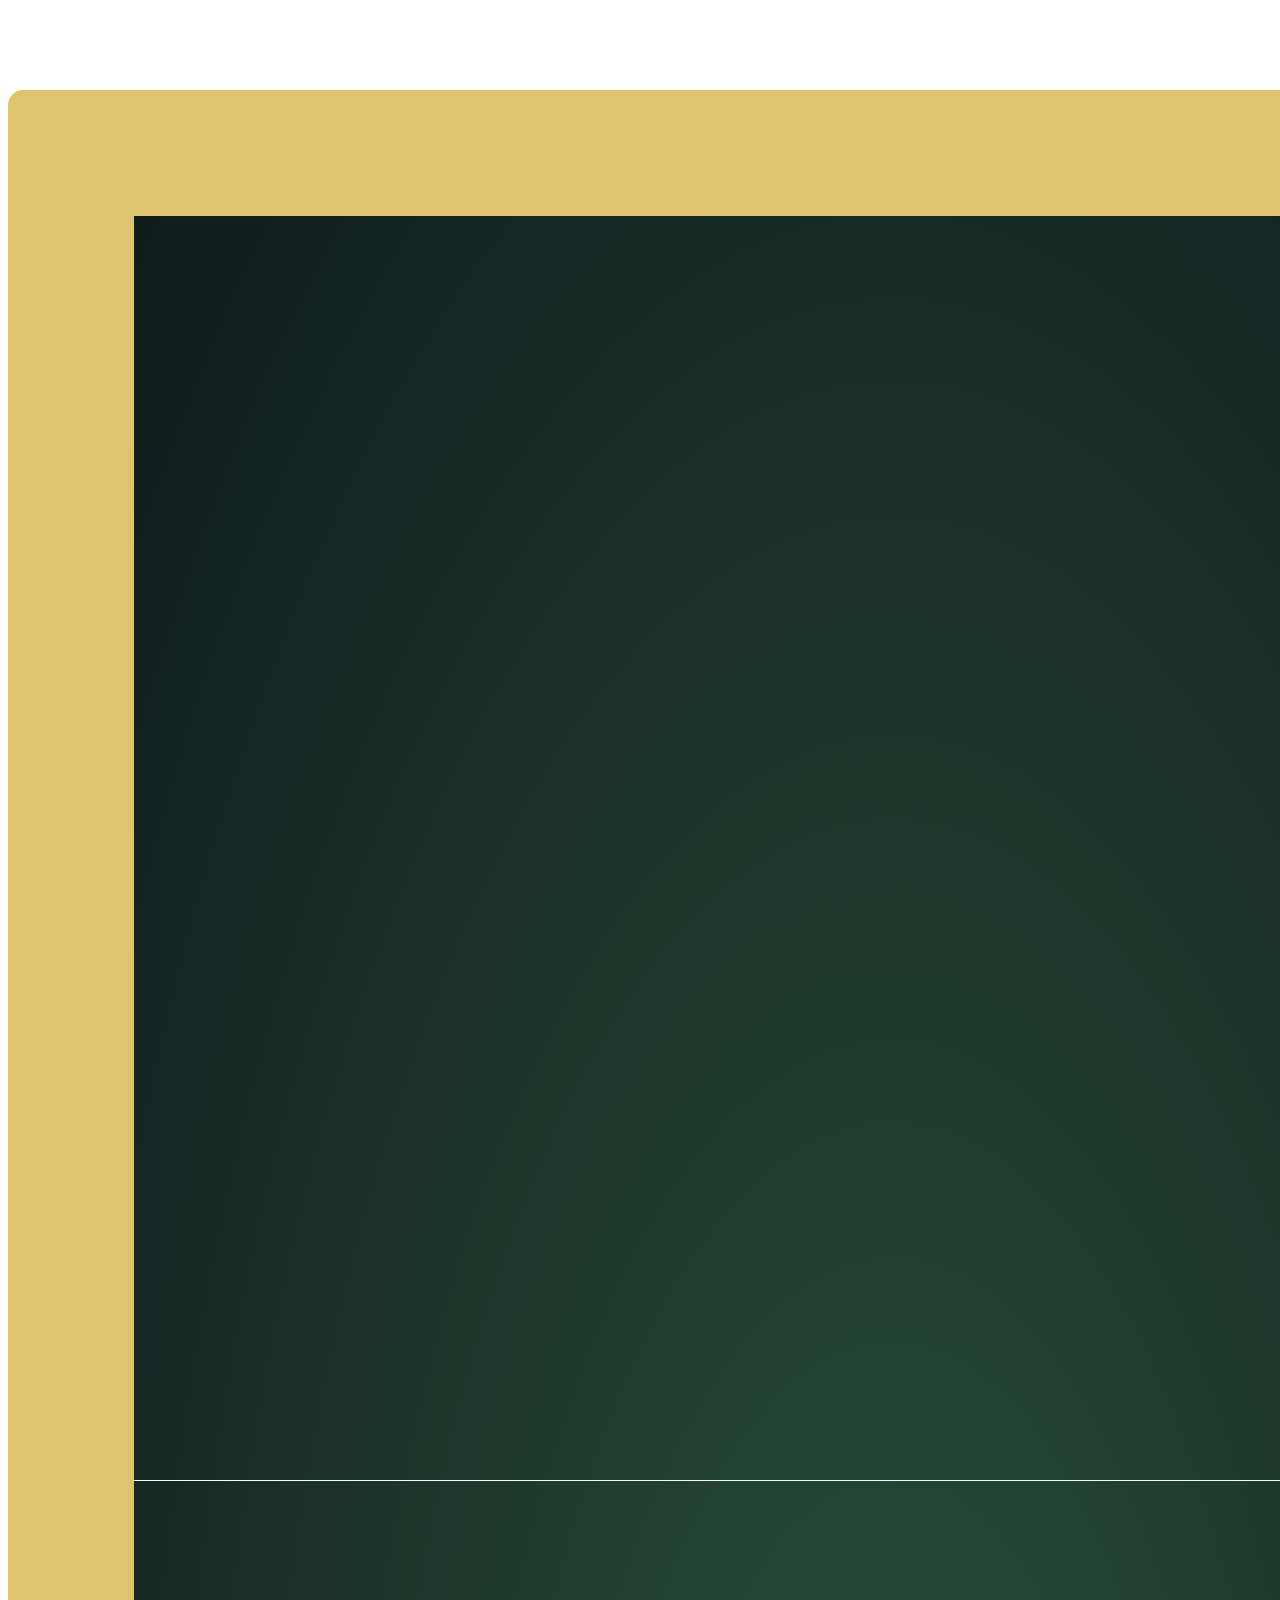
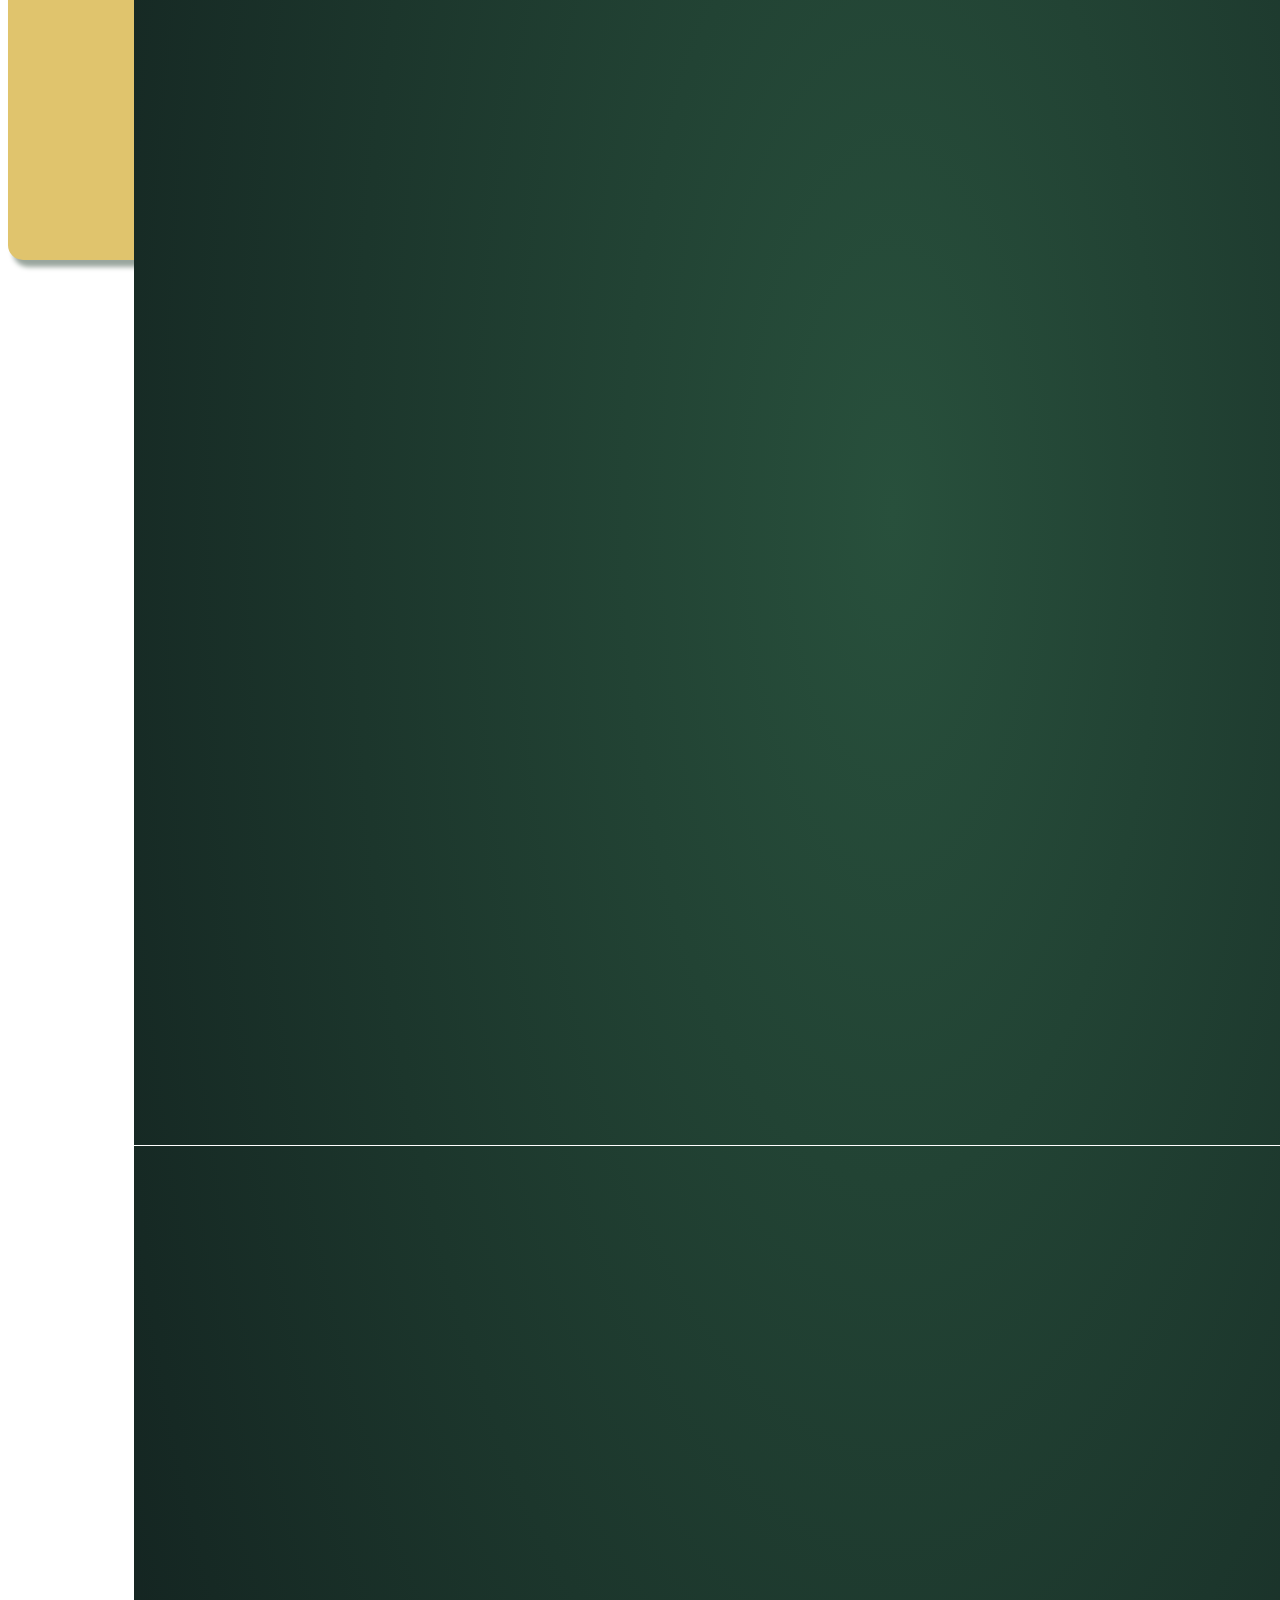
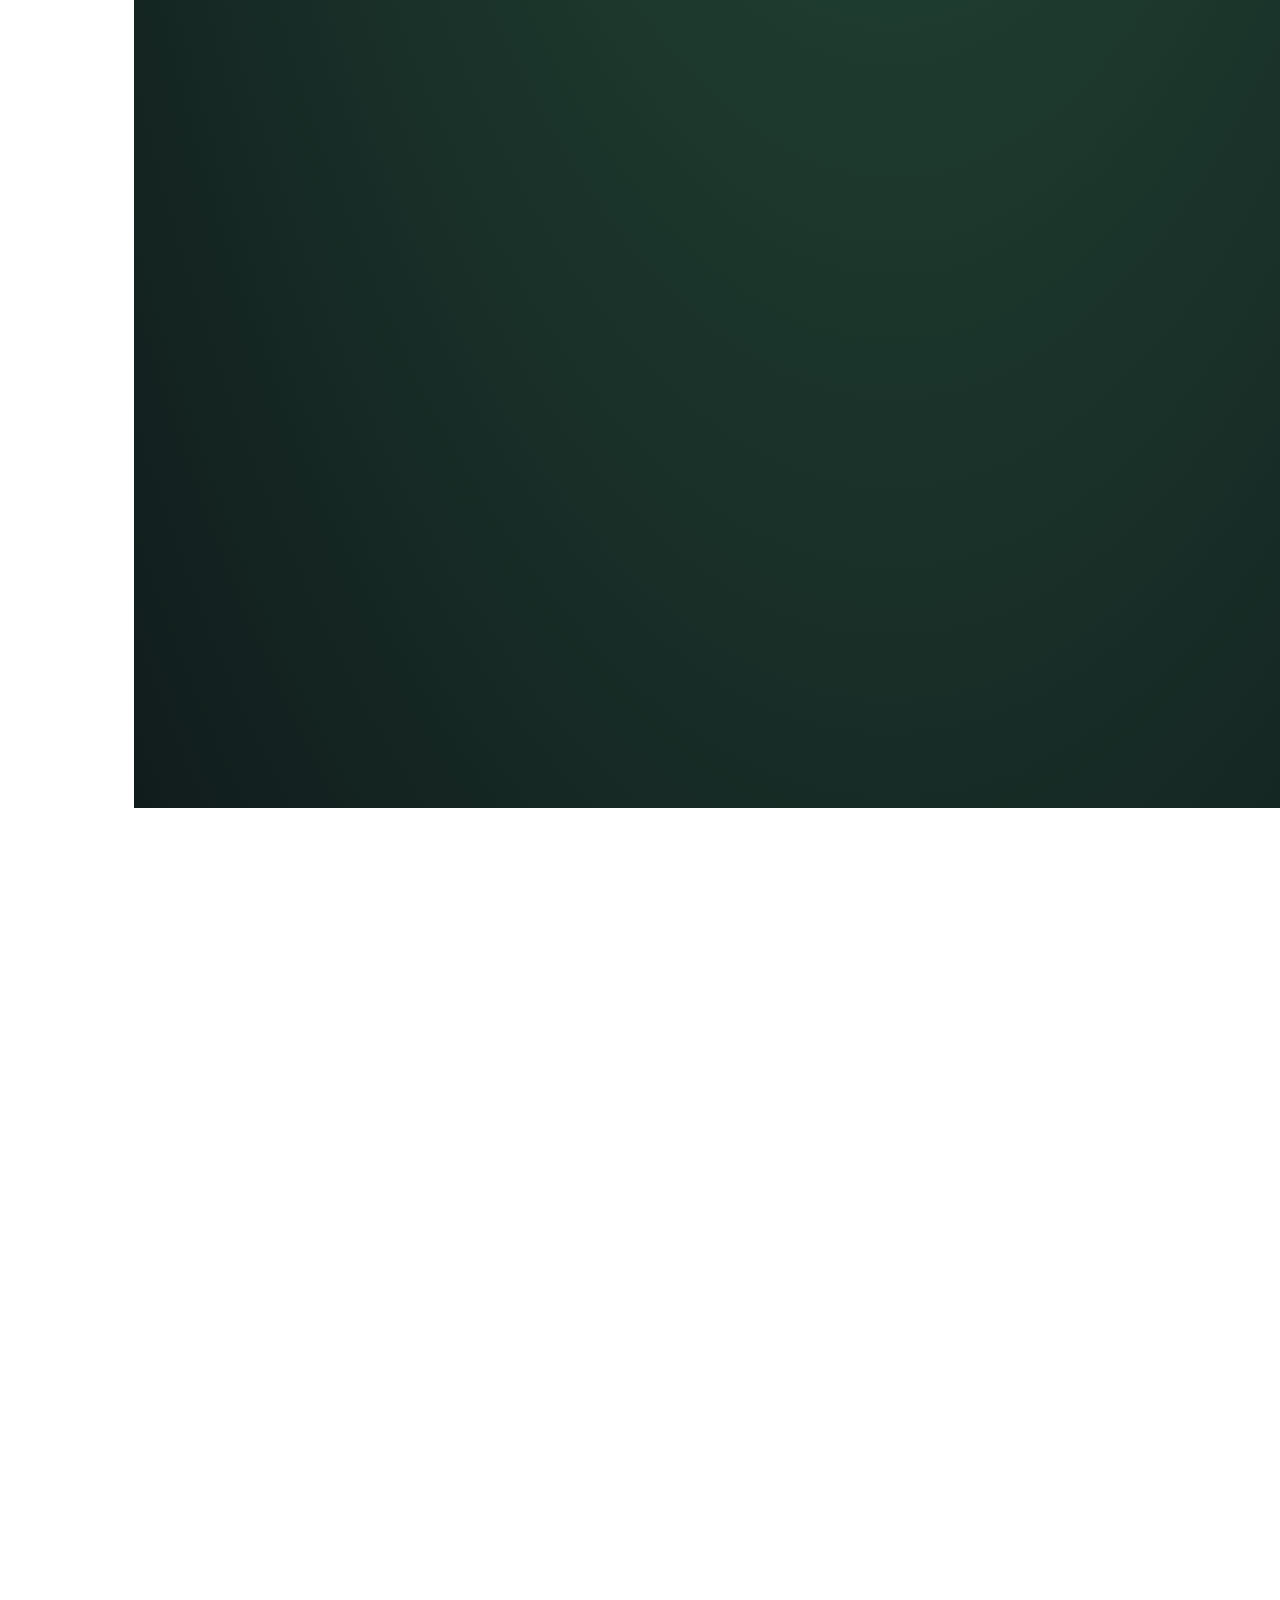
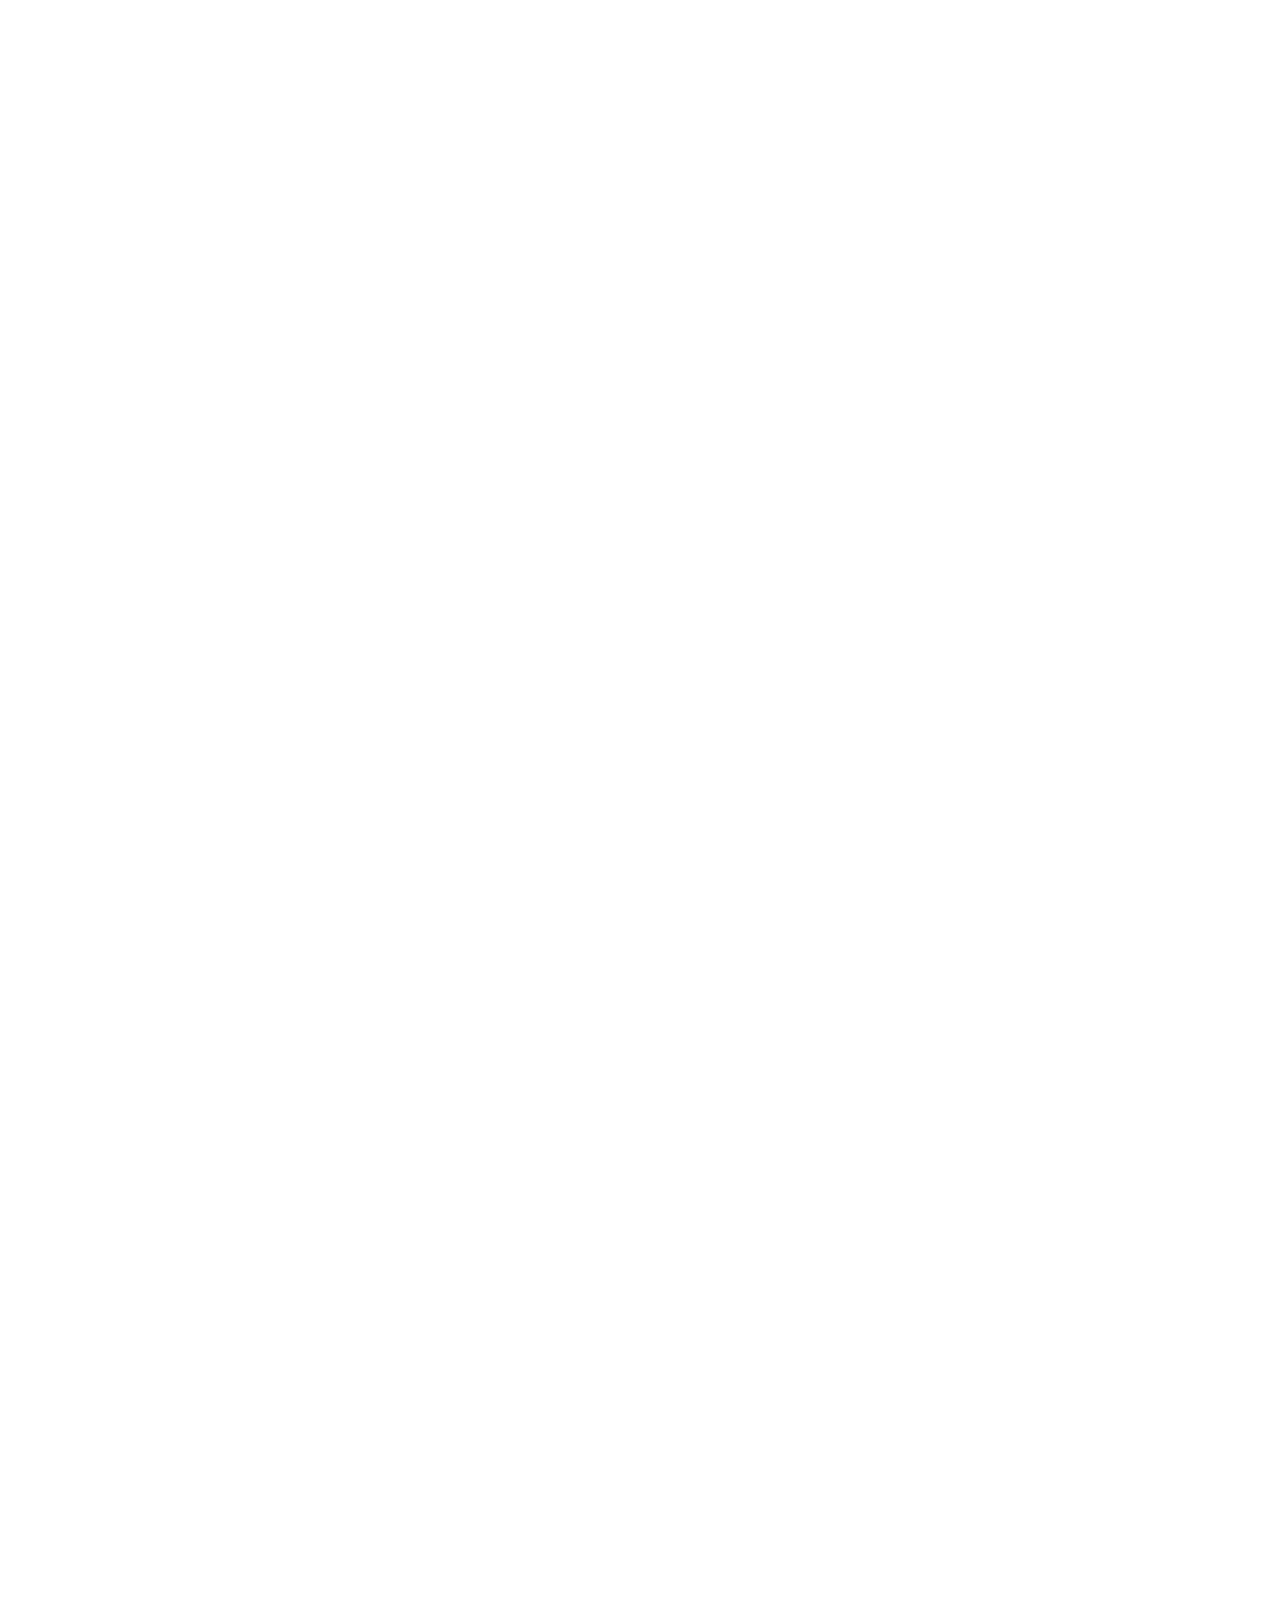
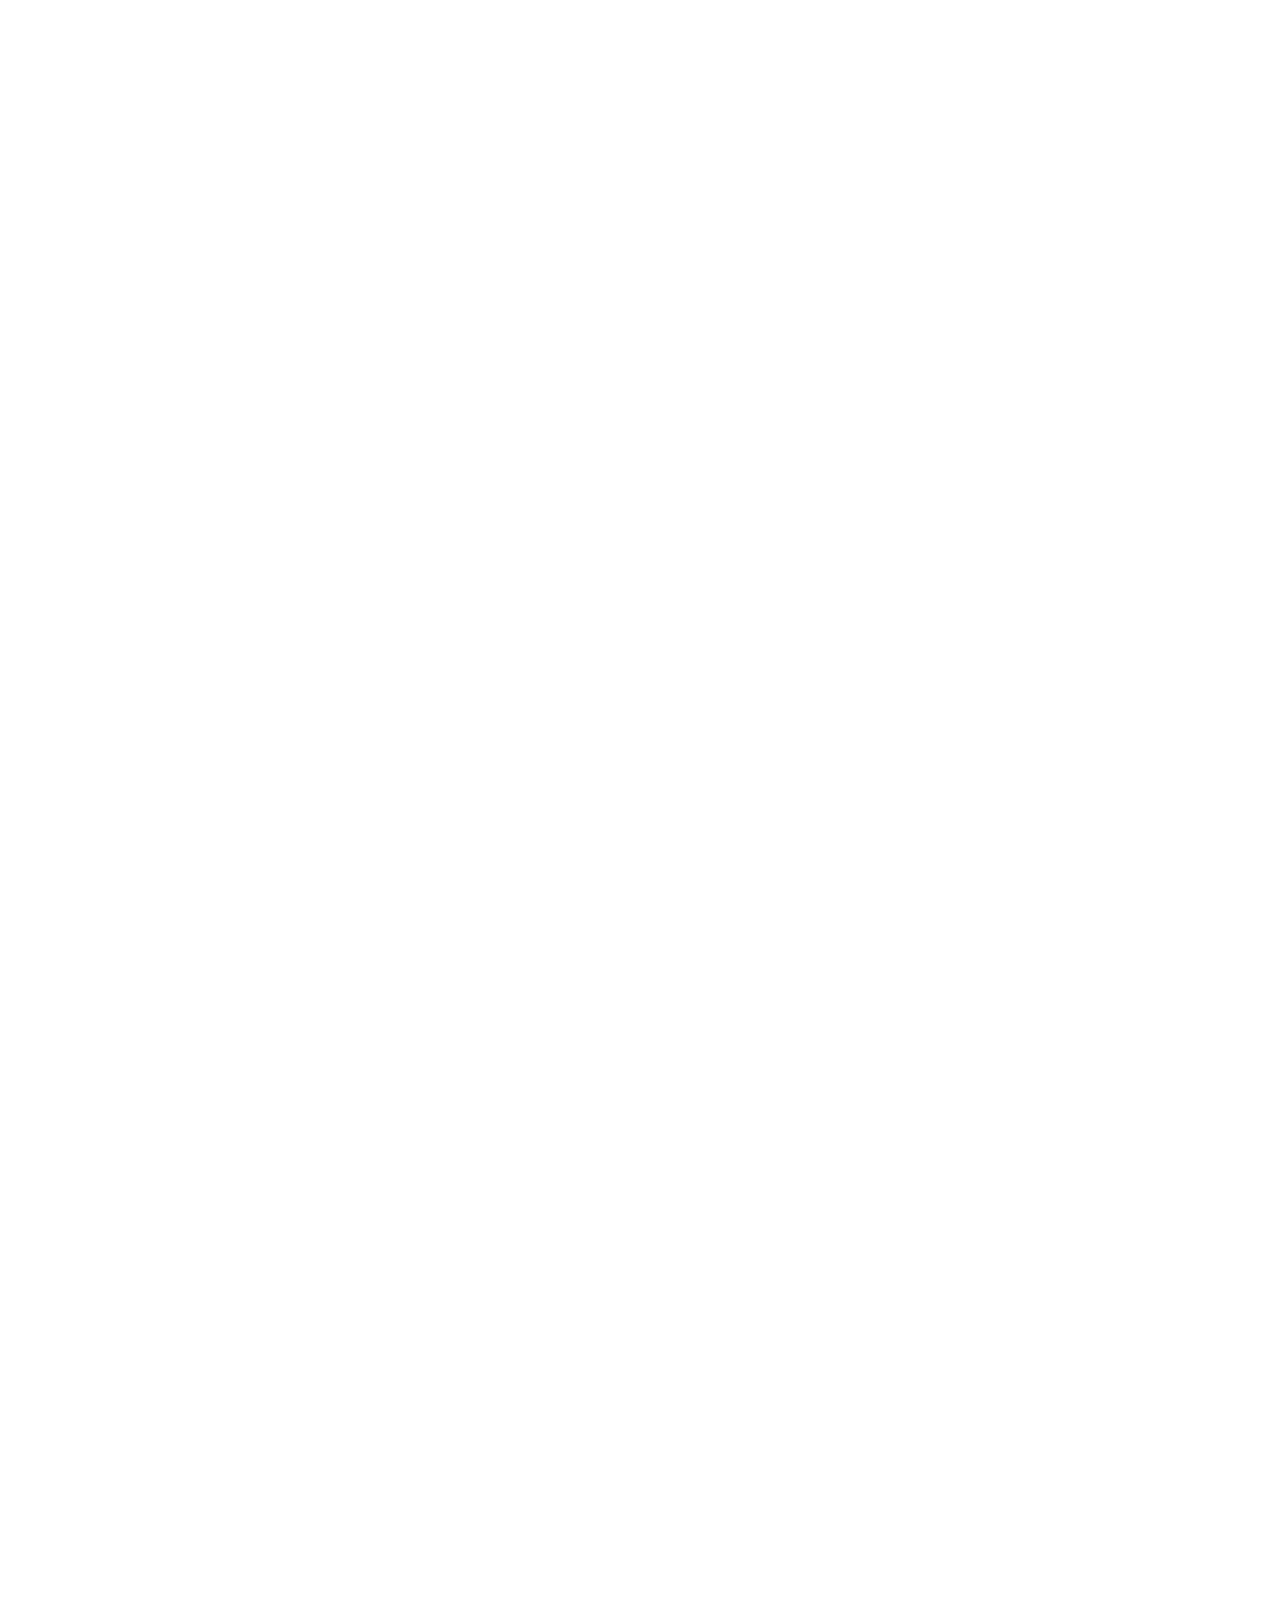
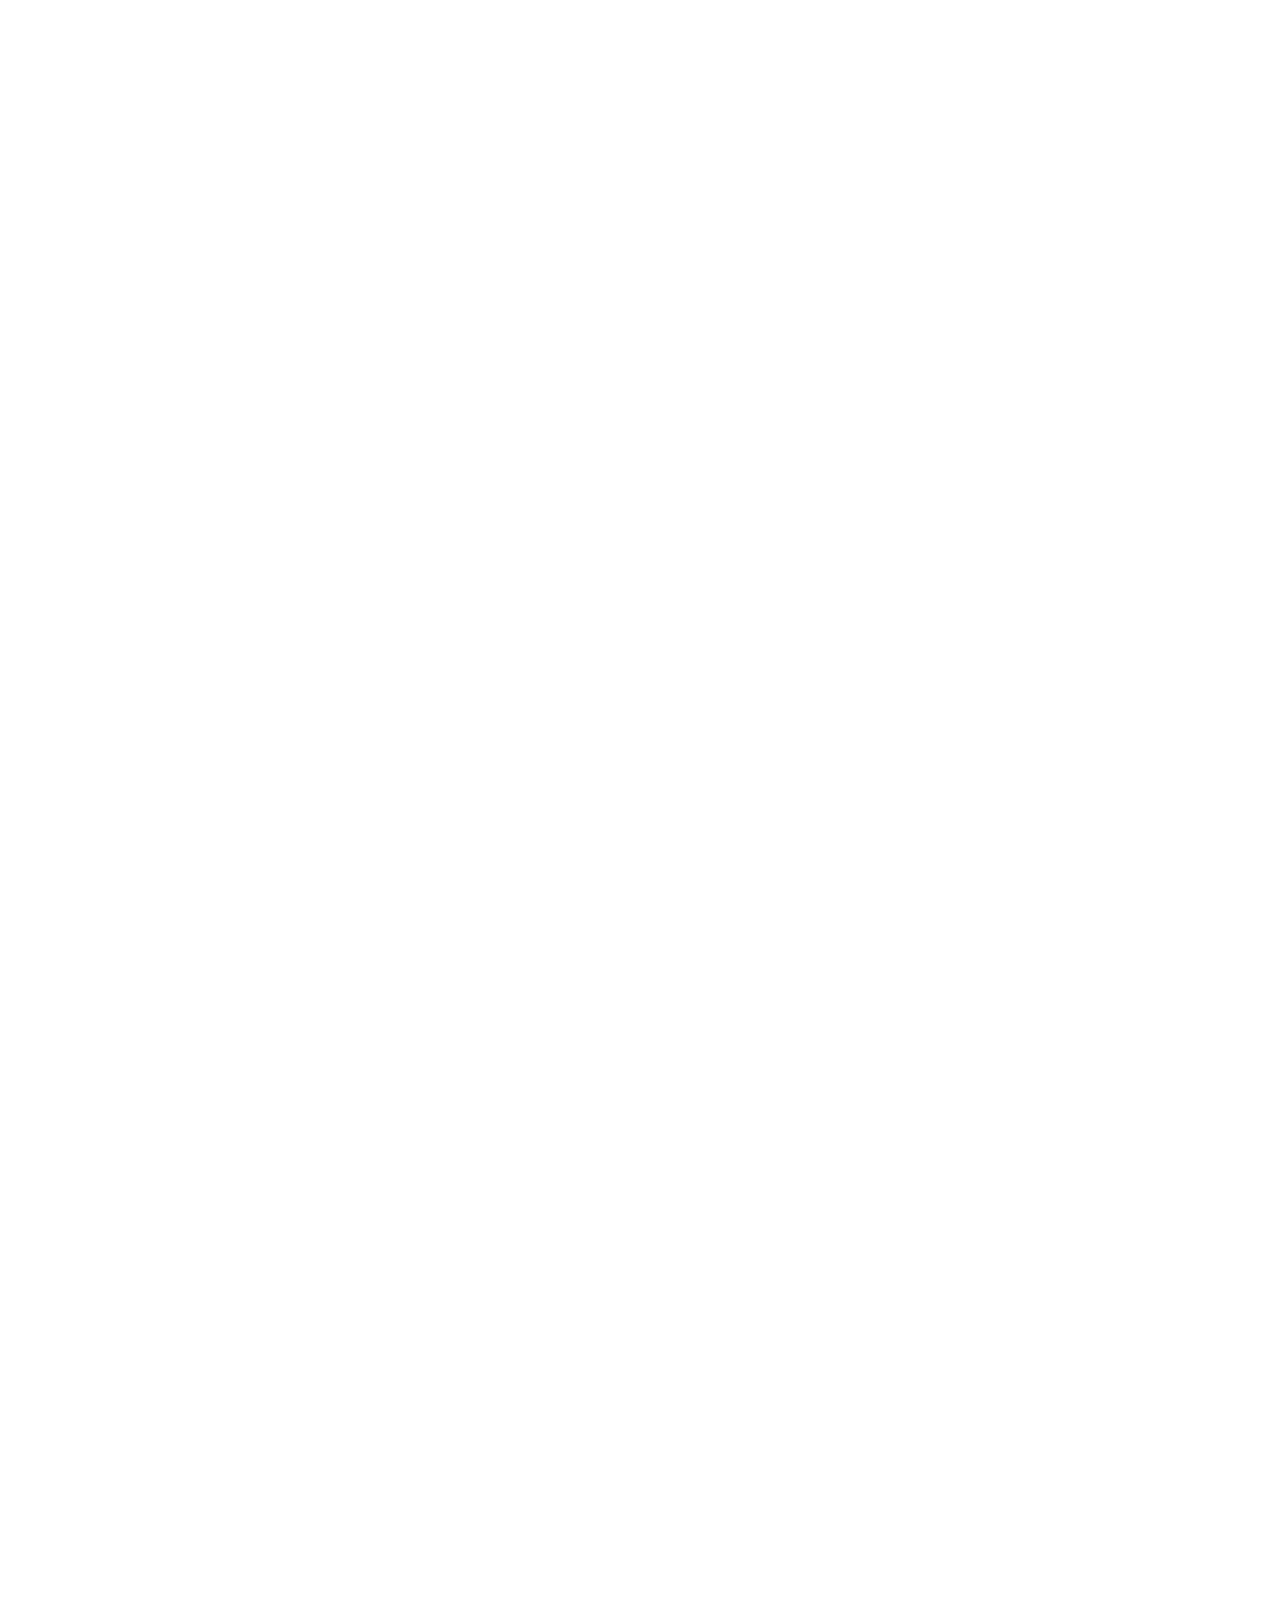
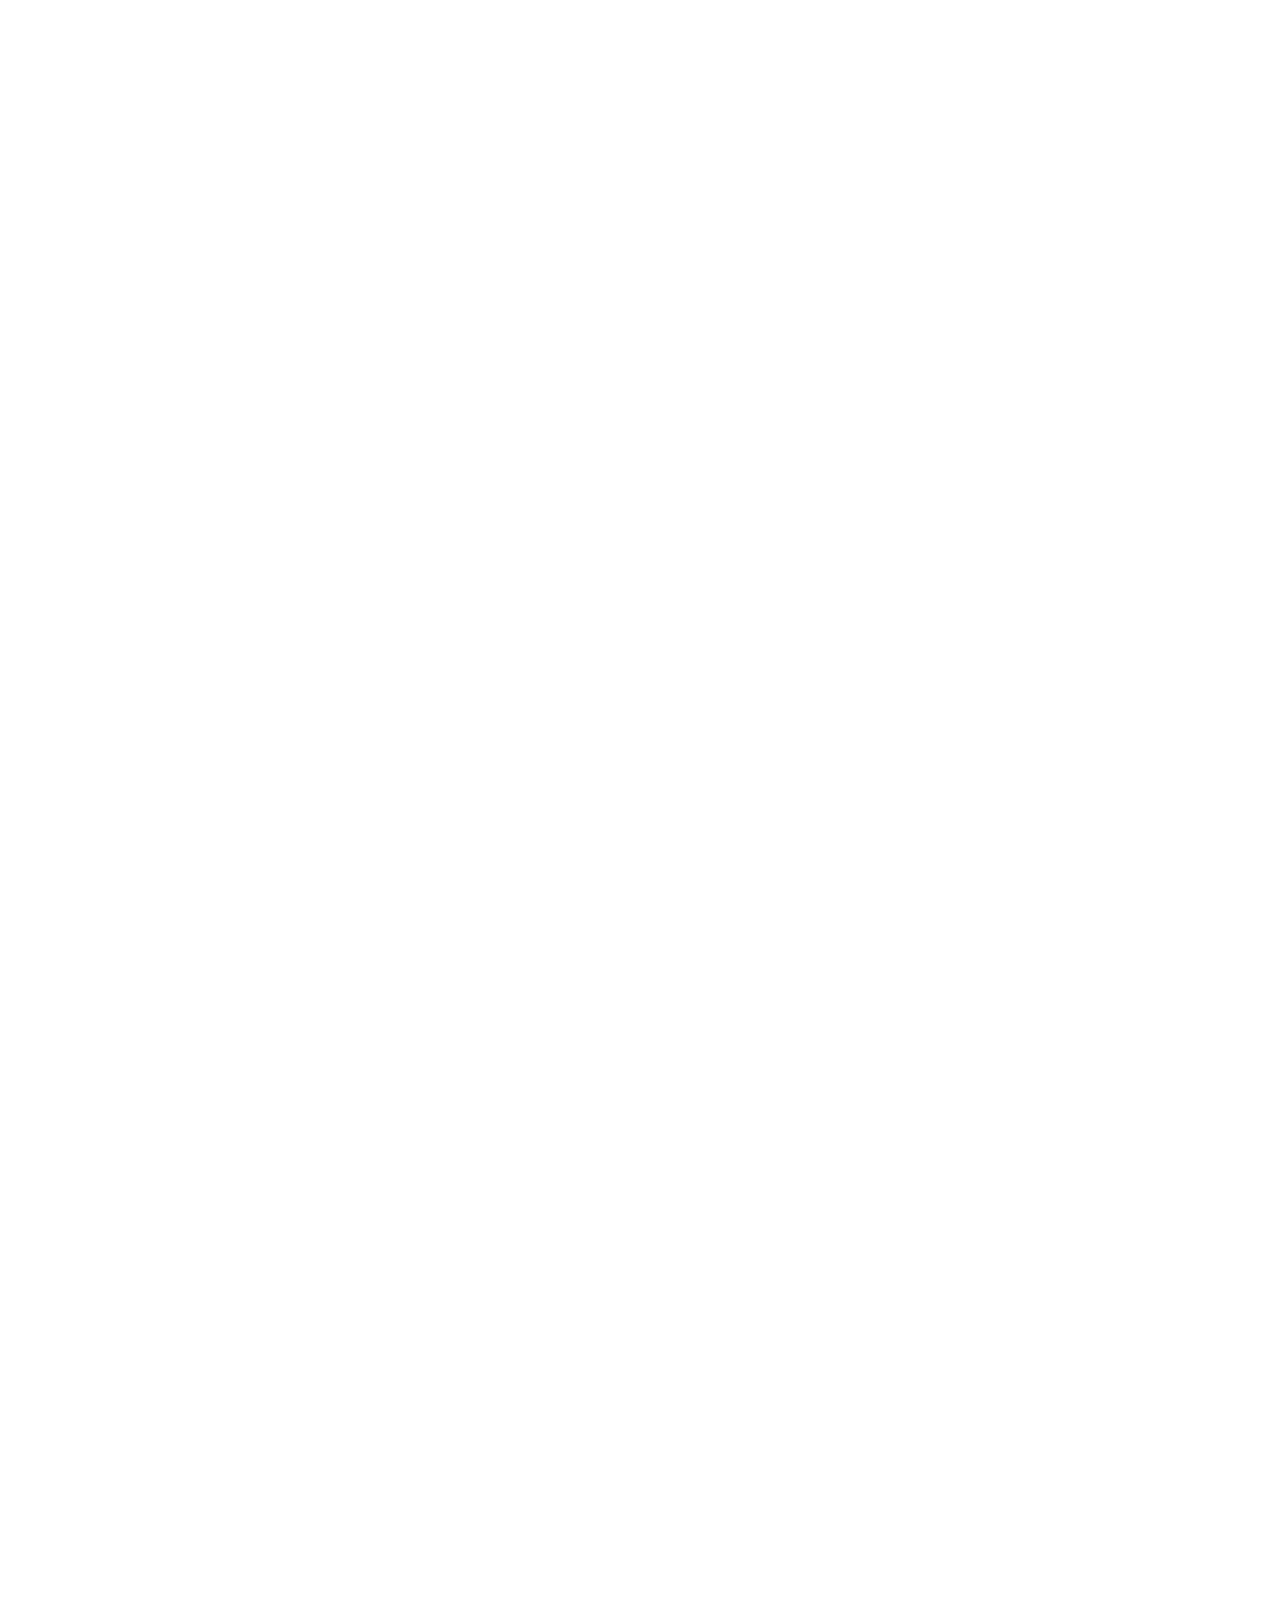
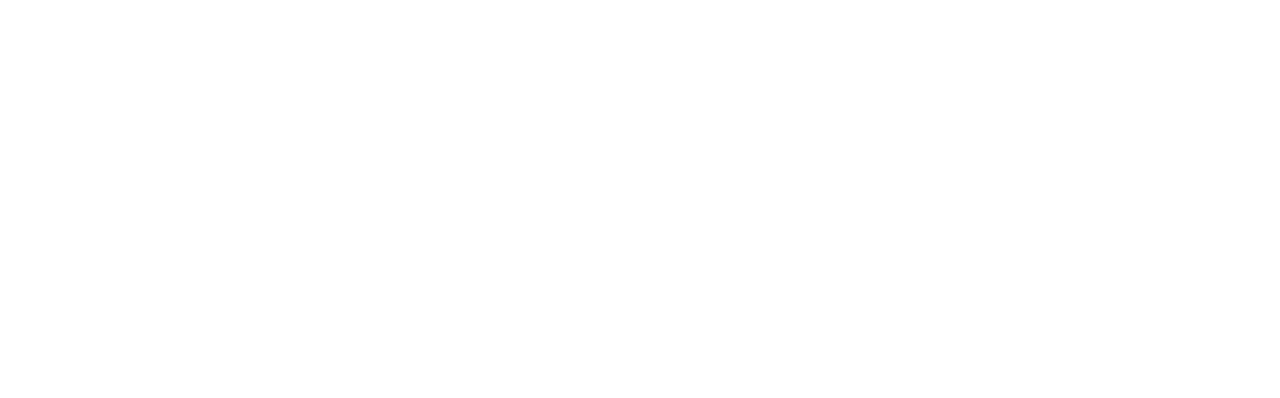
<file: index.html>
<!DOCTYPE html>
<html>
    <head>
        <meta charset="utf-8">
        <link rel="stylesheet" href="https://stackpath.bootstrapcdn.com/bootstrap/4.1.0/css/bootstrap.min.css" integrity="sha384-9gVQ4dYFwwWSjIDZnLEWnxCjeSWFphJiwGPXr1jddIhOegiu1FwO5qRGvFXOdJZ4" crossorigin="anonymous">
        <link rel="stylesheet" href="one_player.css">
        <link href="https://fonts.googleapis.com/css?family=Tajawal" rel="stylesheet">

        <title>My tic tac toe game</title>

    </head>
    <body onLoad="updateHeight">

        <div id ="game" class="offset-xs-1 offset-sm-1 offset-md-1 offset-lg-4 col-xs-10 col-sm-10 col-md-10 col-lg-4">
            <div id="board" class="align-middle align-center">
                <div id="r0" class="row"></div>
                <div id="r1" class="row"></div>
                <div id="r2" class="row"></div>
            </div>
        </div>
        


        <script src="https://code.jquery.com/jquery-3.3.1.slim.min.js" integrity="sha384-q8i/X+965DzO0rT7abK41JStQIAqVgRVzpbzo5smXKp4YfRvH+8abtTE1Pi6jizo" crossorigin="anonymous"></script>
        <script src="https://cdnjs.cloudflare.com/ajax/libs/popper.js/1.14.0/umd/popper.min.js" integrity="sha384-cs/chFZiN24E4KMATLdqdvsezGxaGsi4hLGOzlXwp5UZB1LY//20VyM2taTB4QvJ" crossorigin="anonymous"></script>
        <script src="https://stackpath.bootstrapcdn.com/bootstrap/4.1.0/js/bootstrap.min.js" integrity="sha384-uefMccjFJAIv6A+rW+L4AHf99KvxDjWSu1z9VI8SKNVmz4sk7buKt/6v9KI65qnm" crossorigin="anonymous"></script>
        <script src="one_player.js" type="text/javascript"></script>

    </body>
</html>
</file>
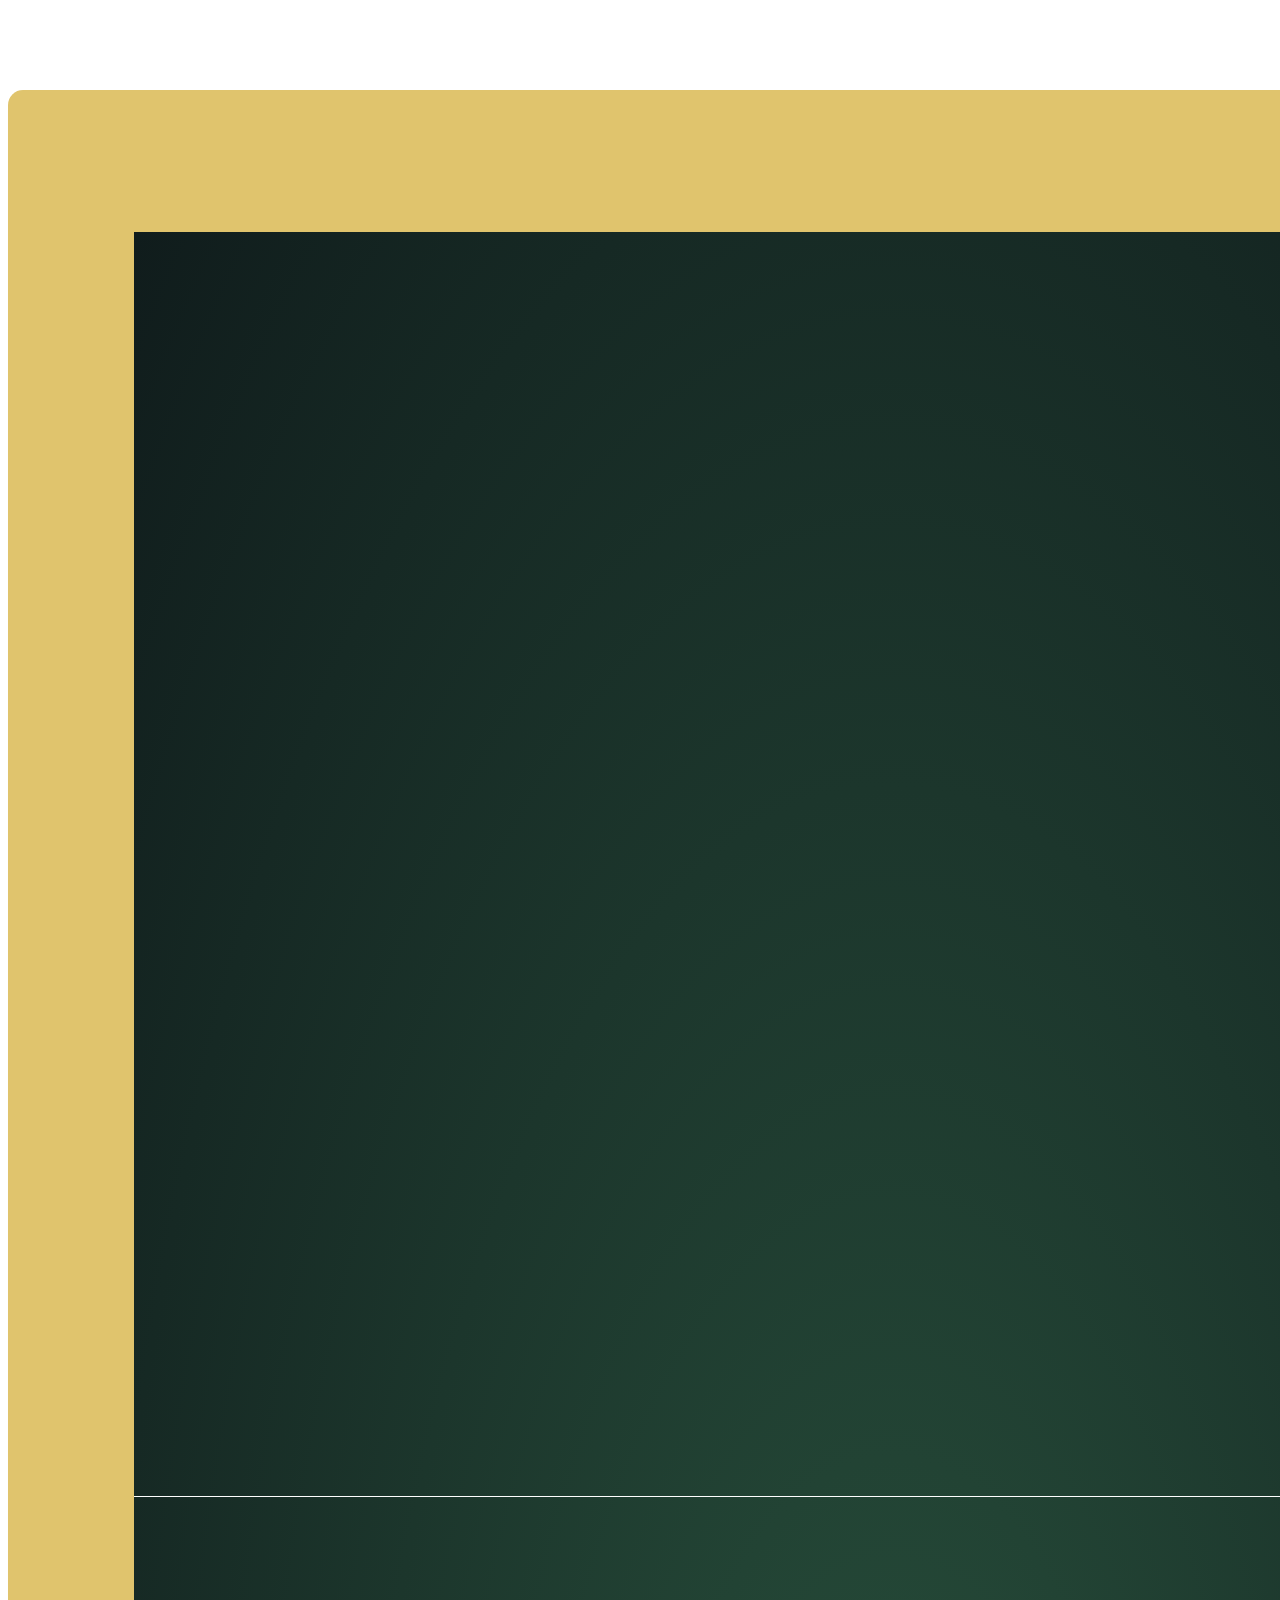
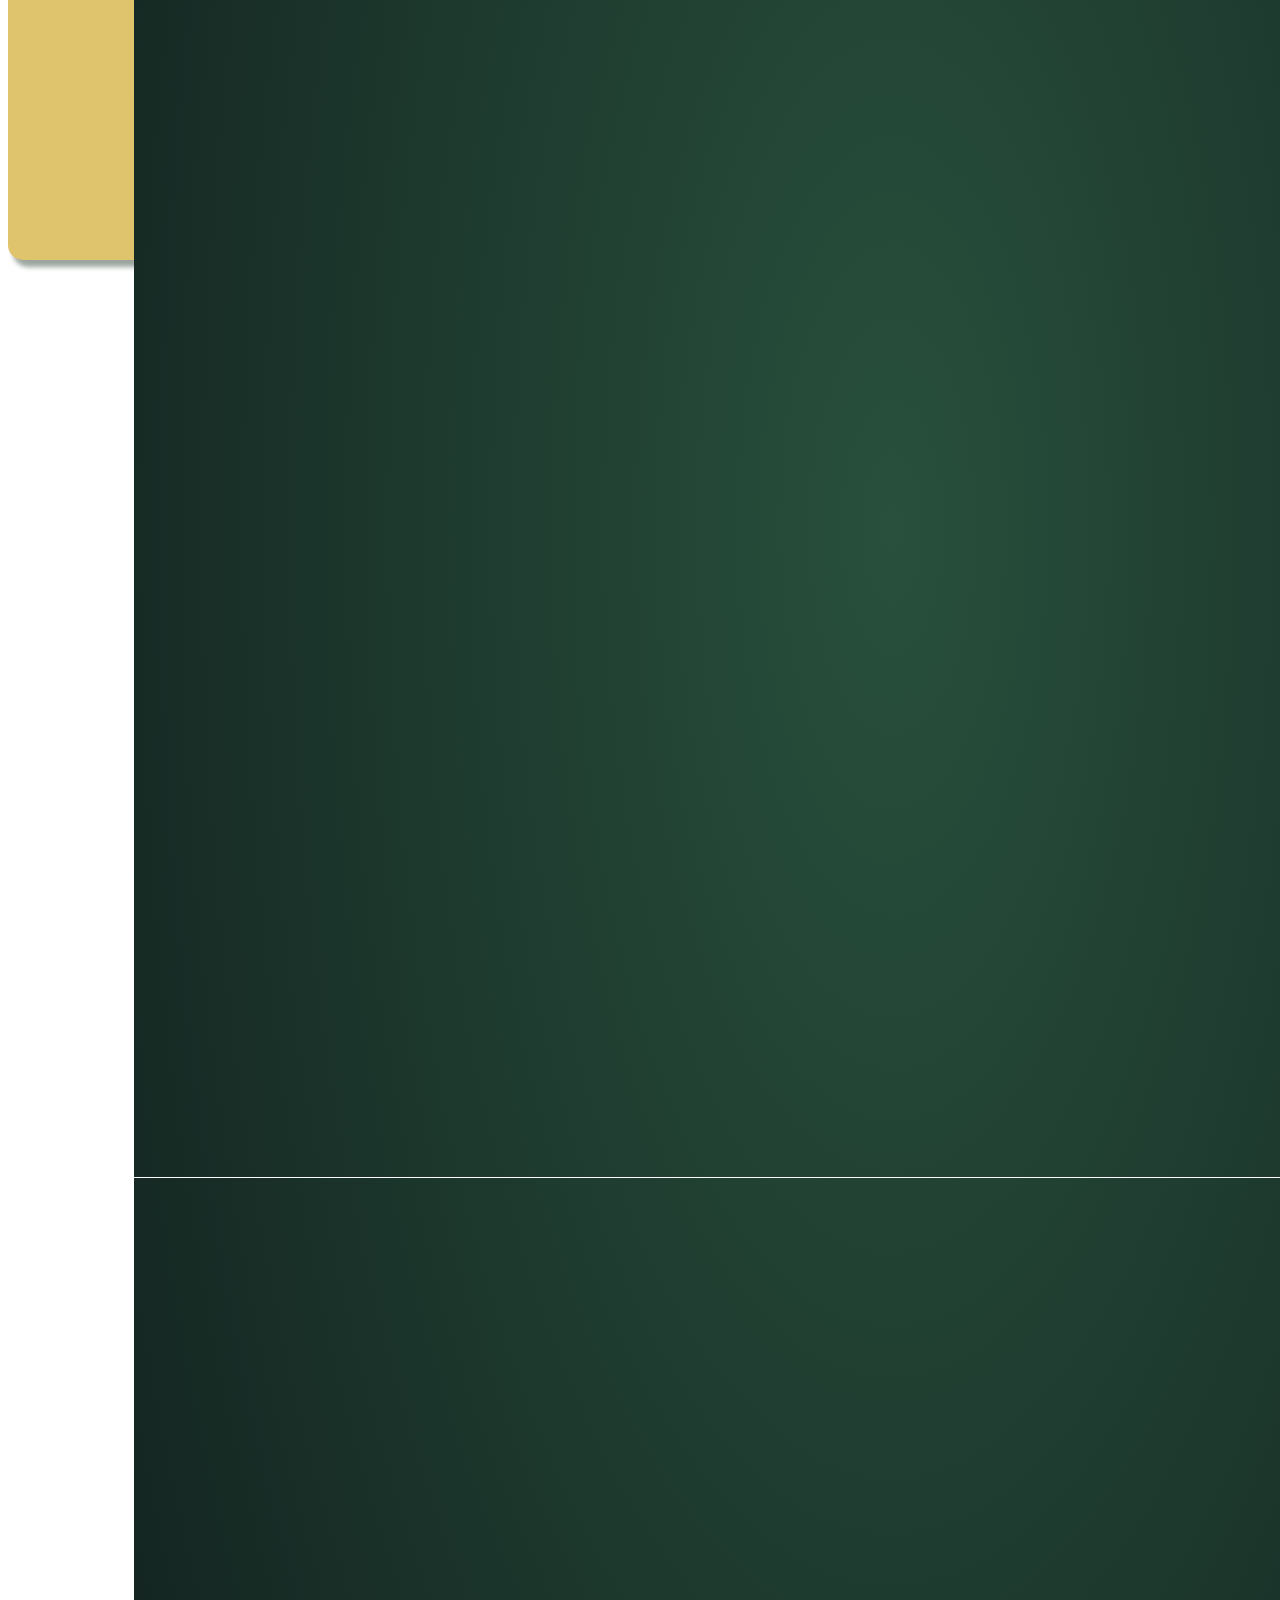
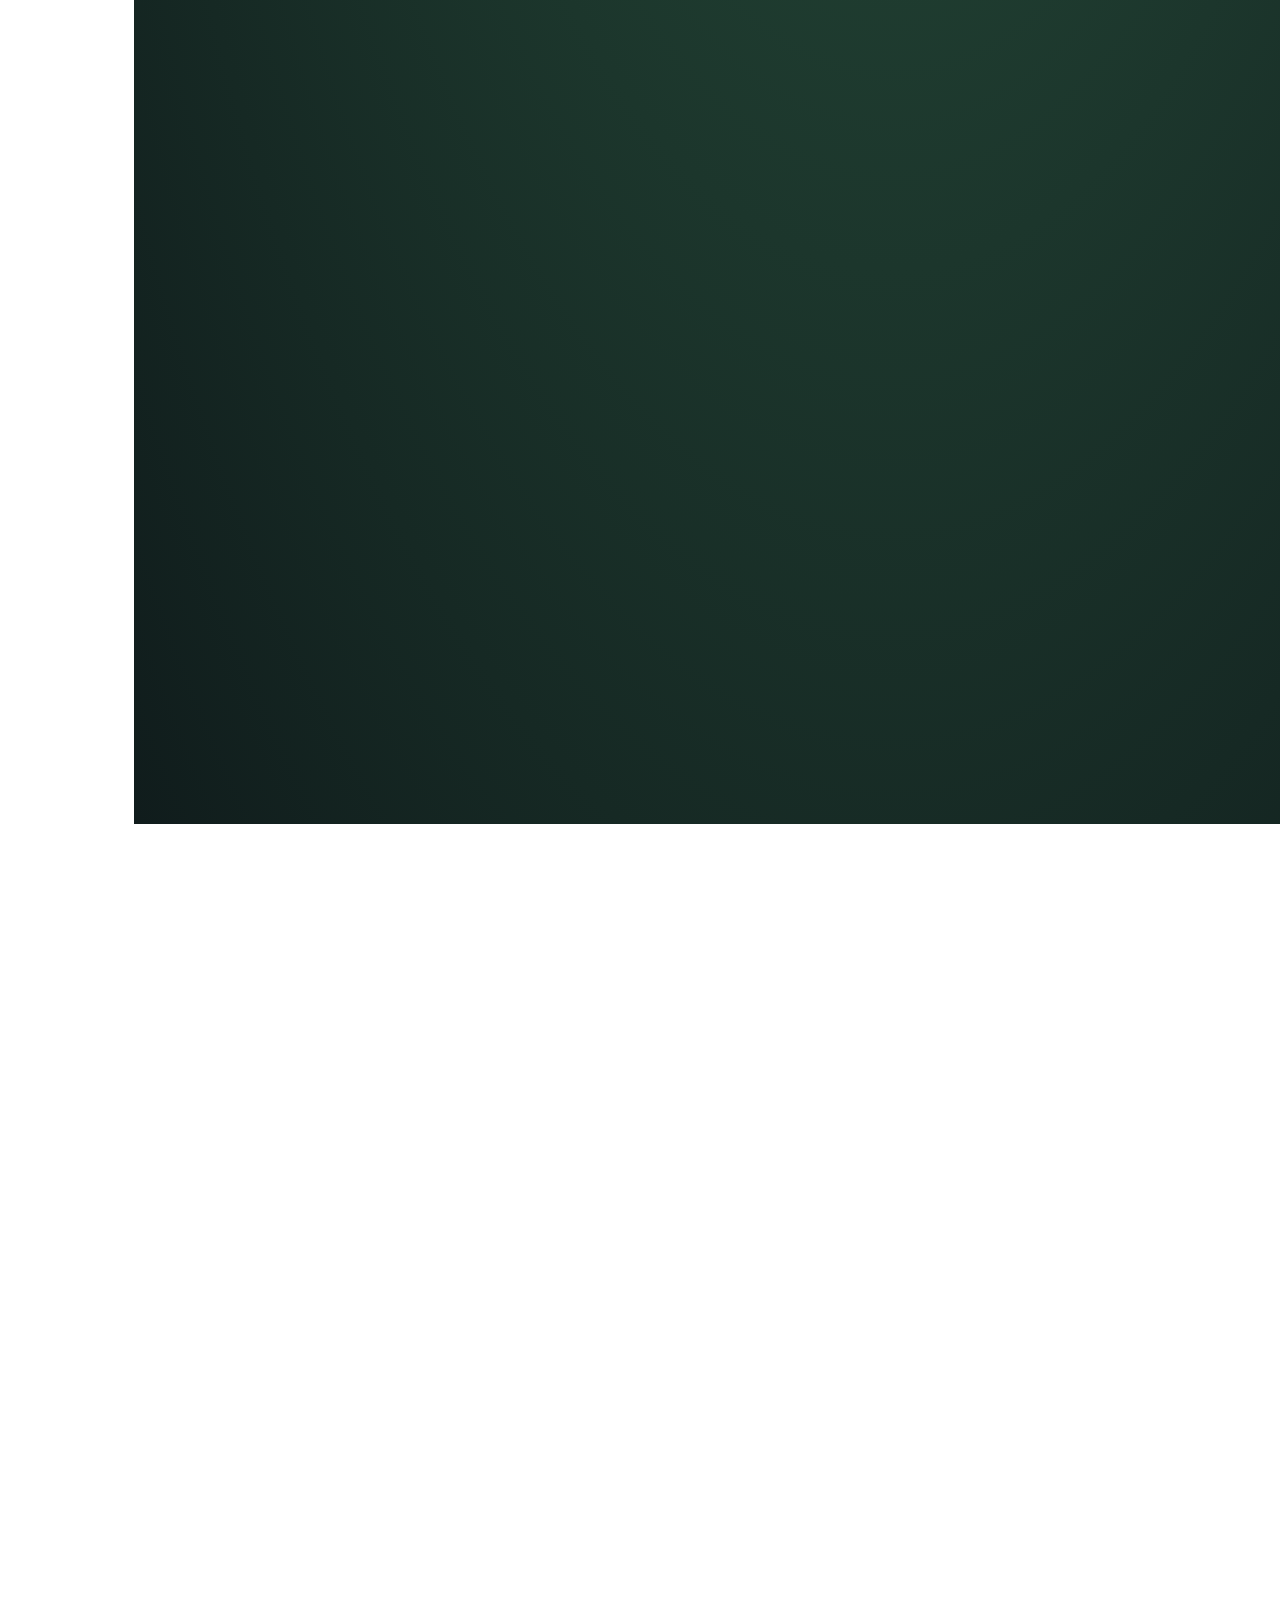
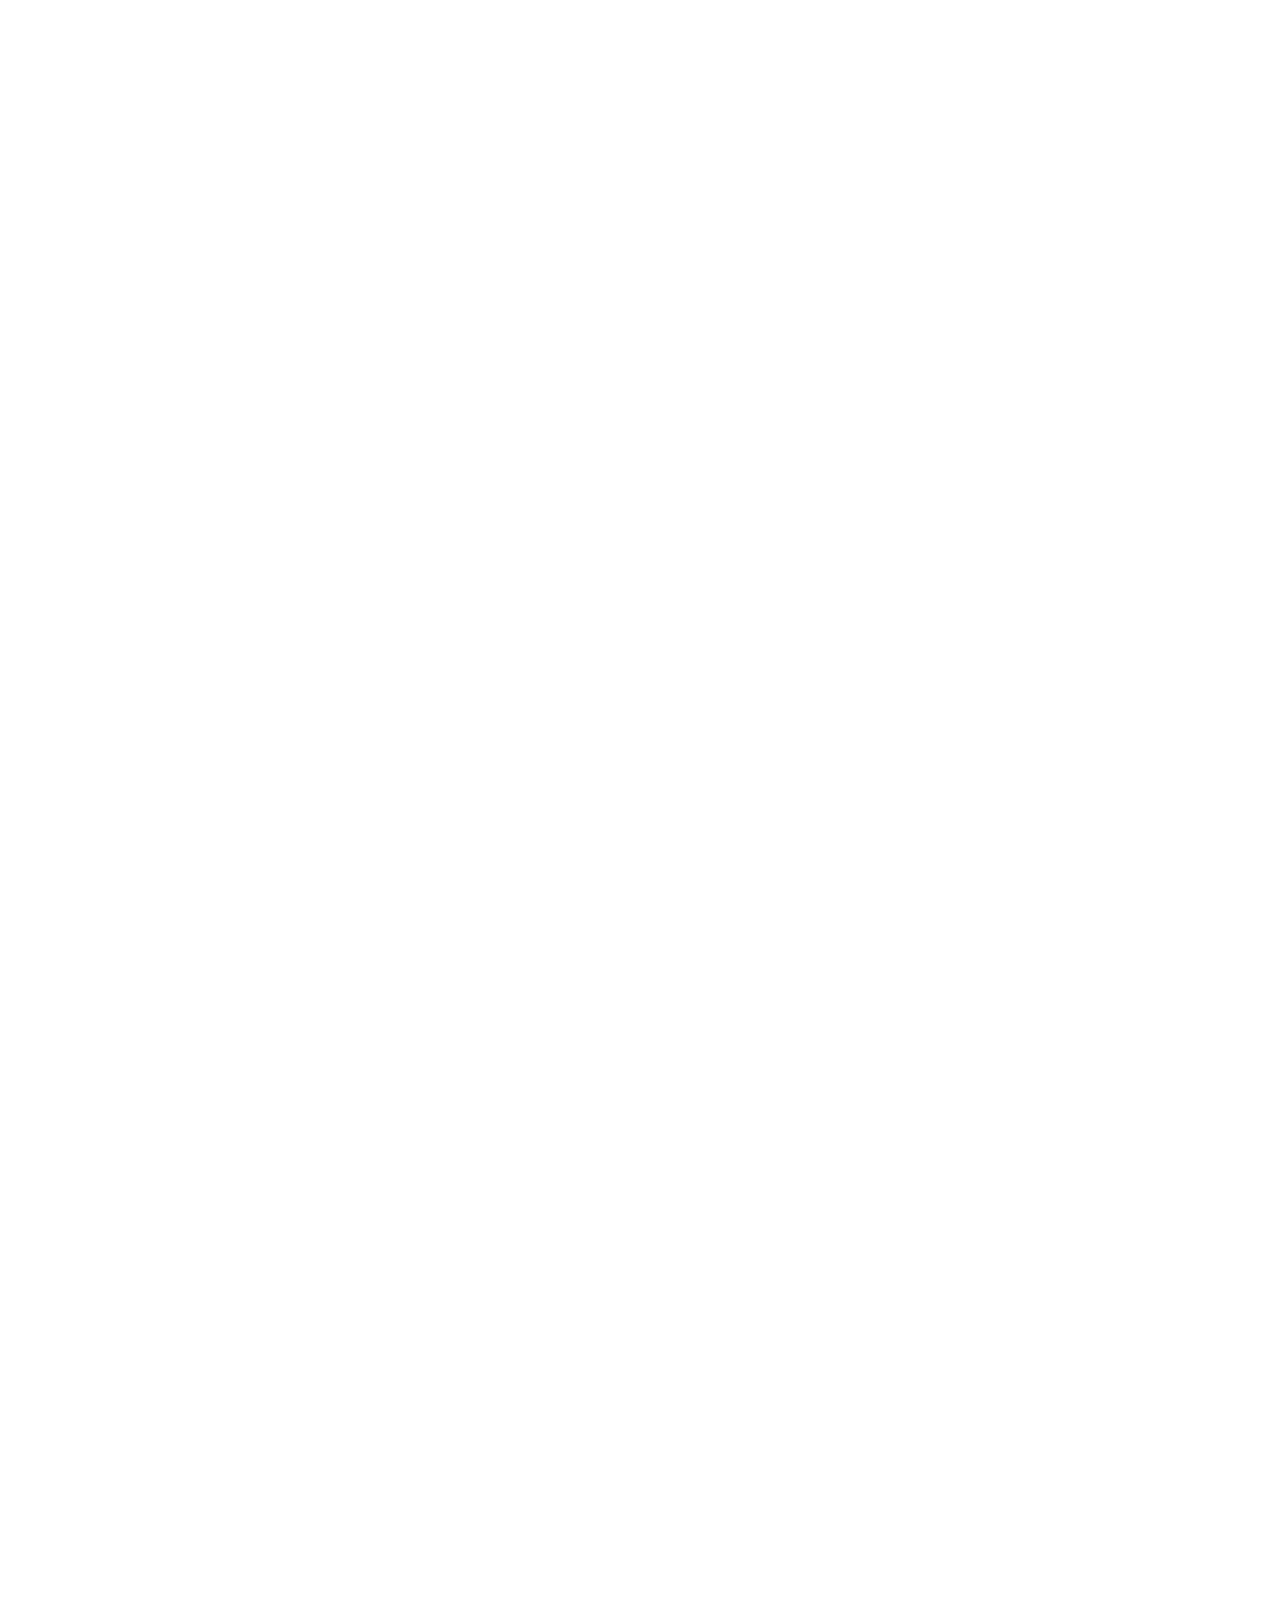
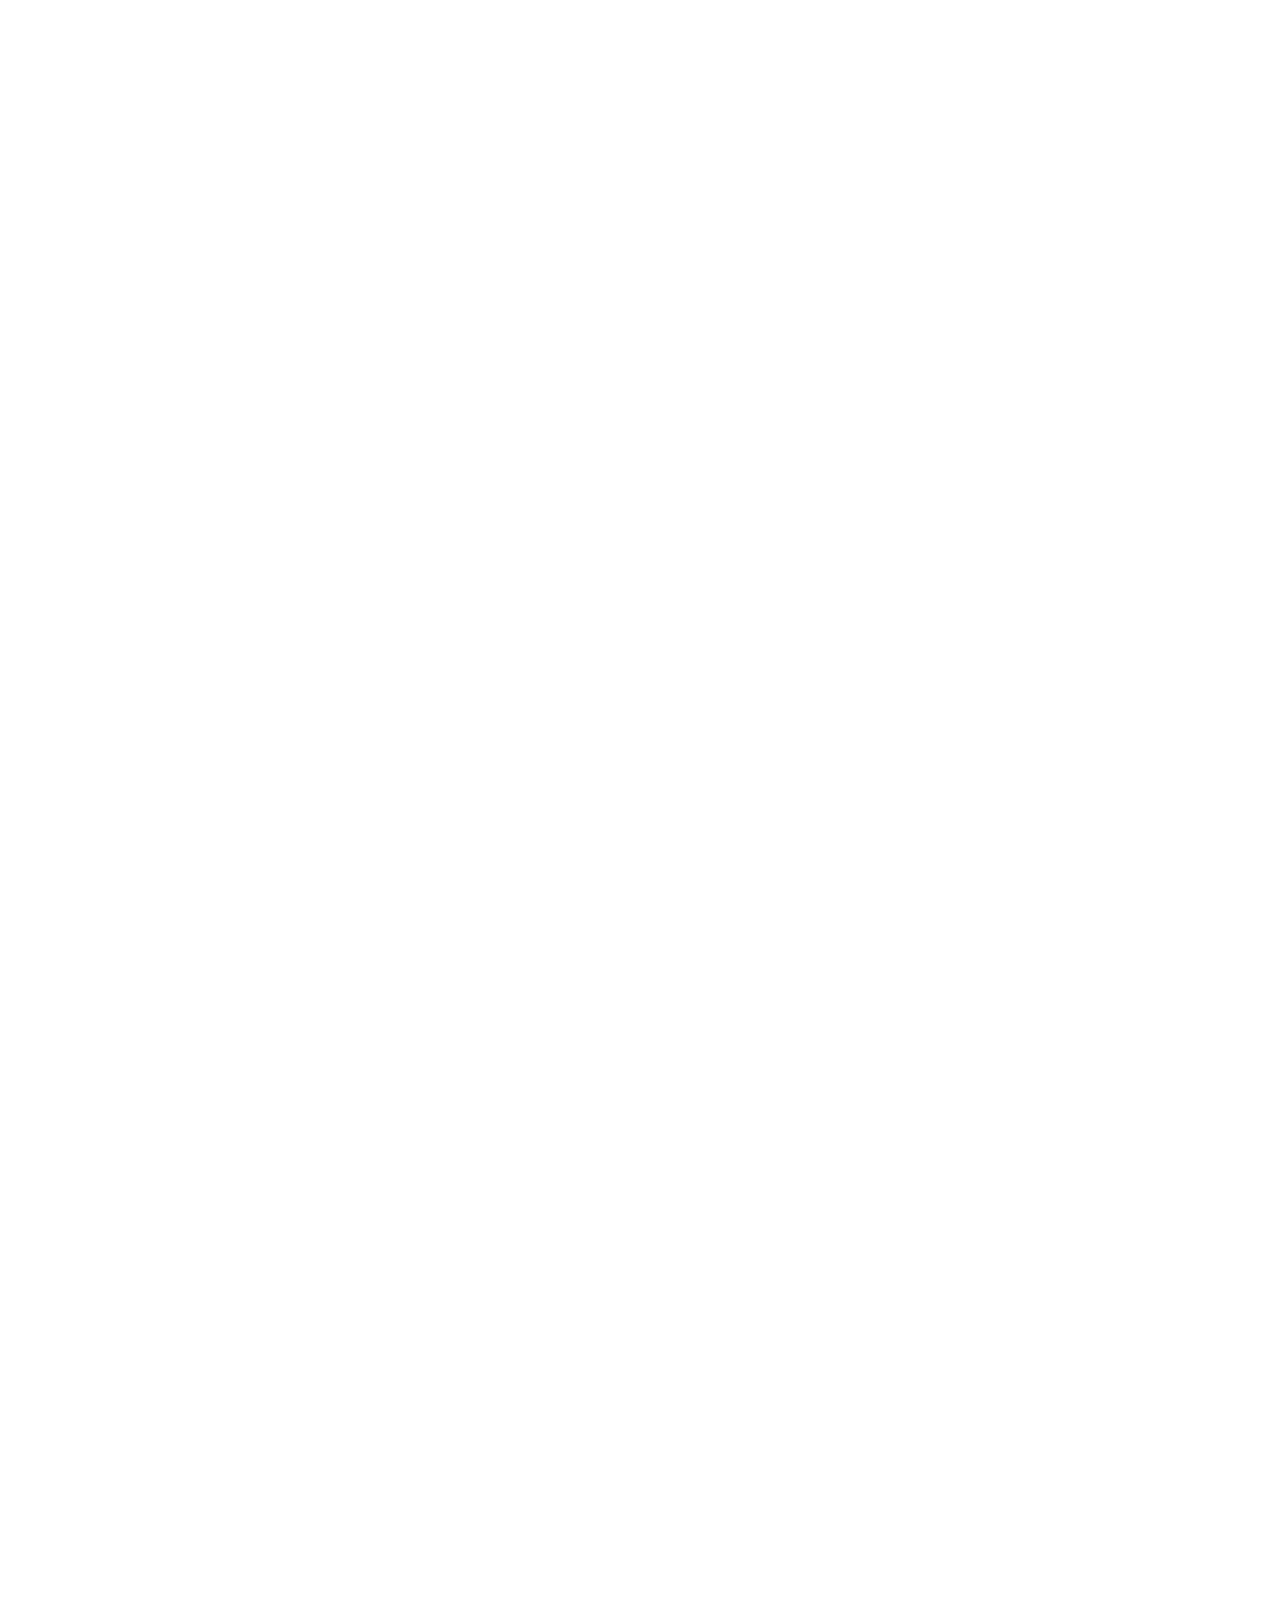
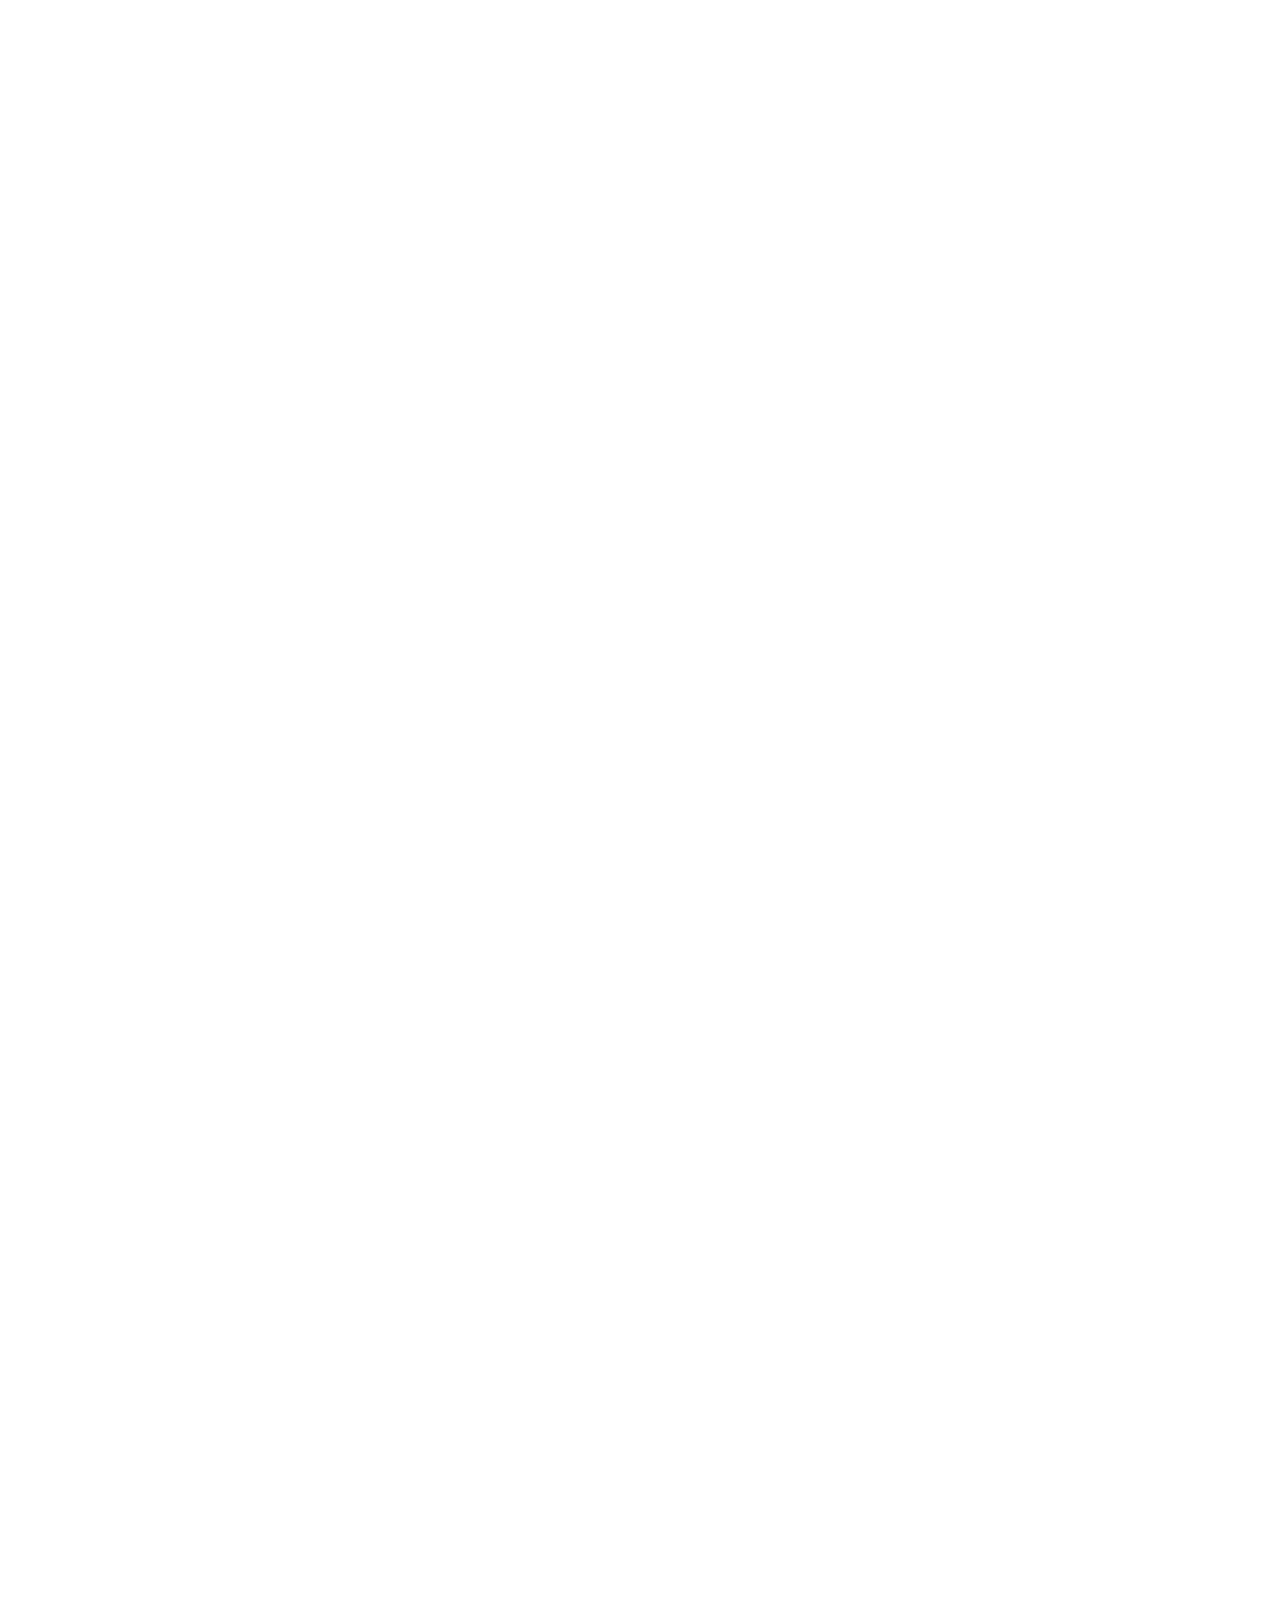
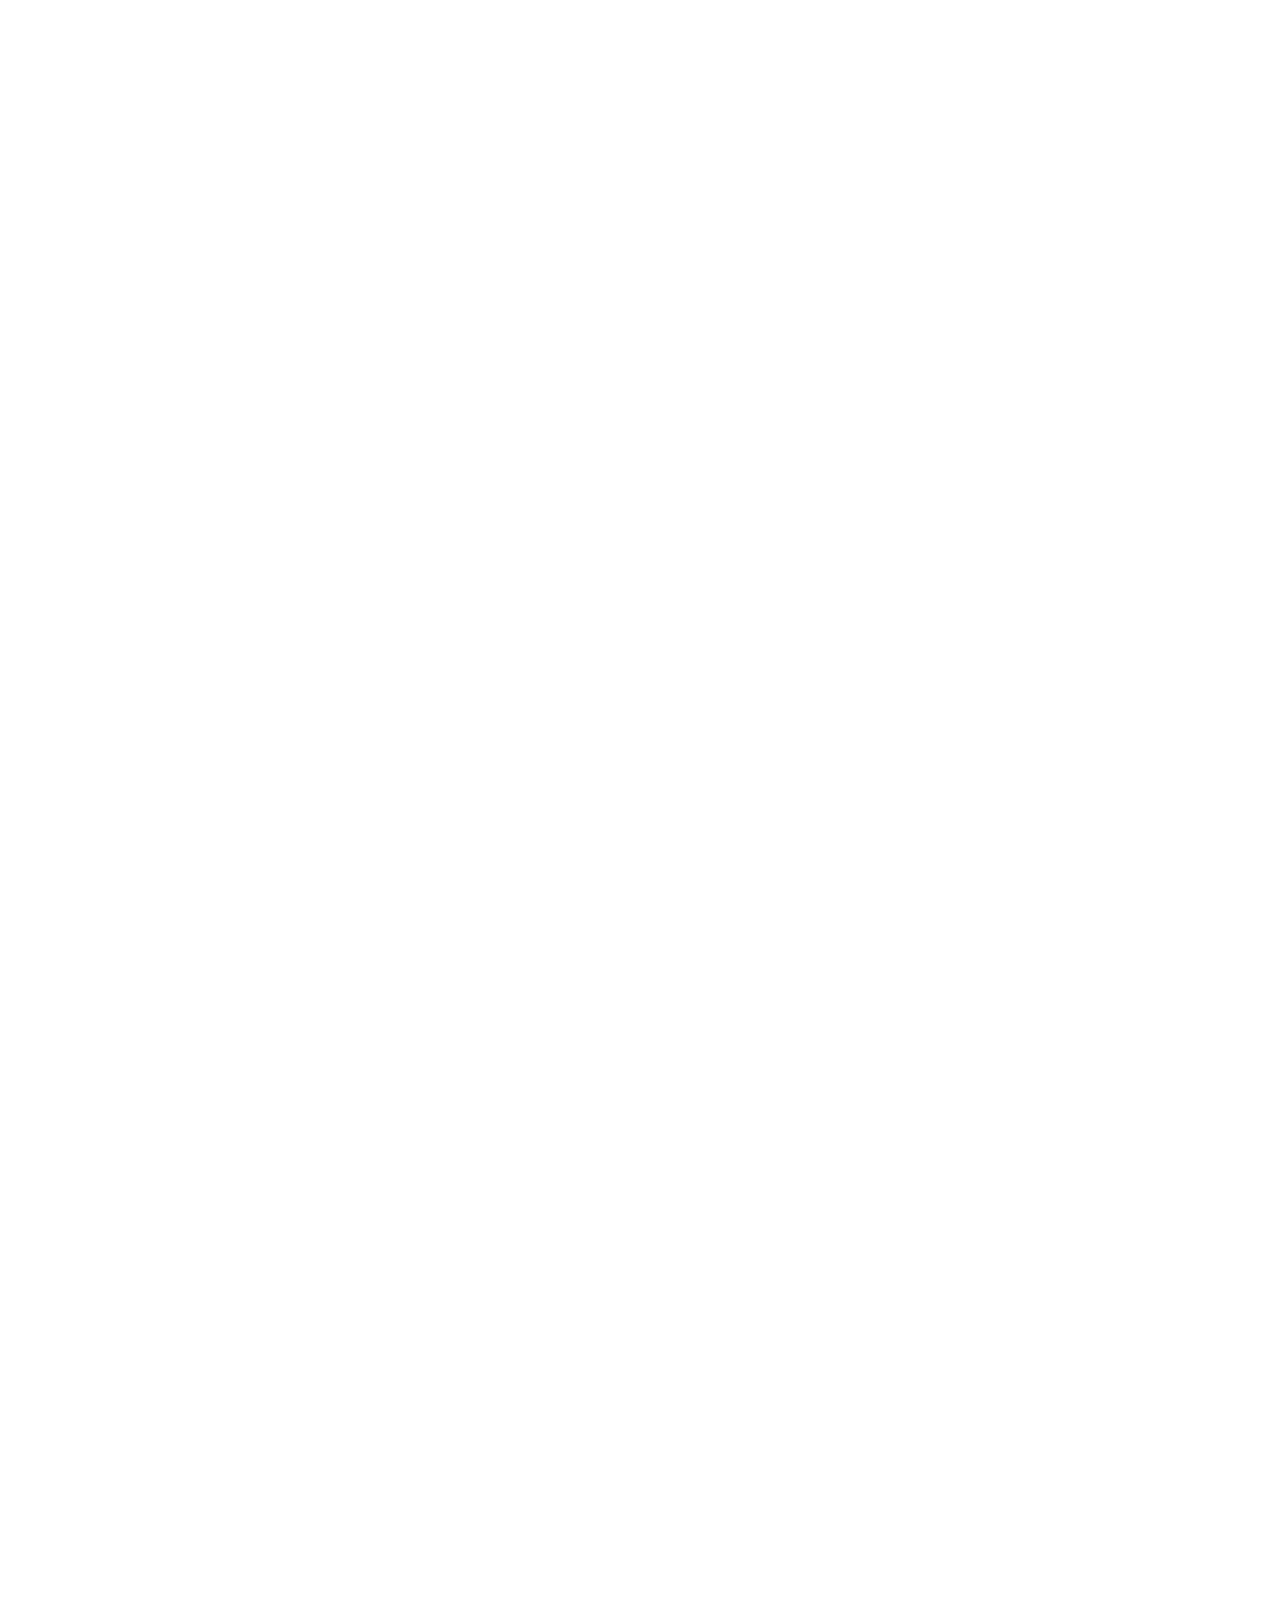
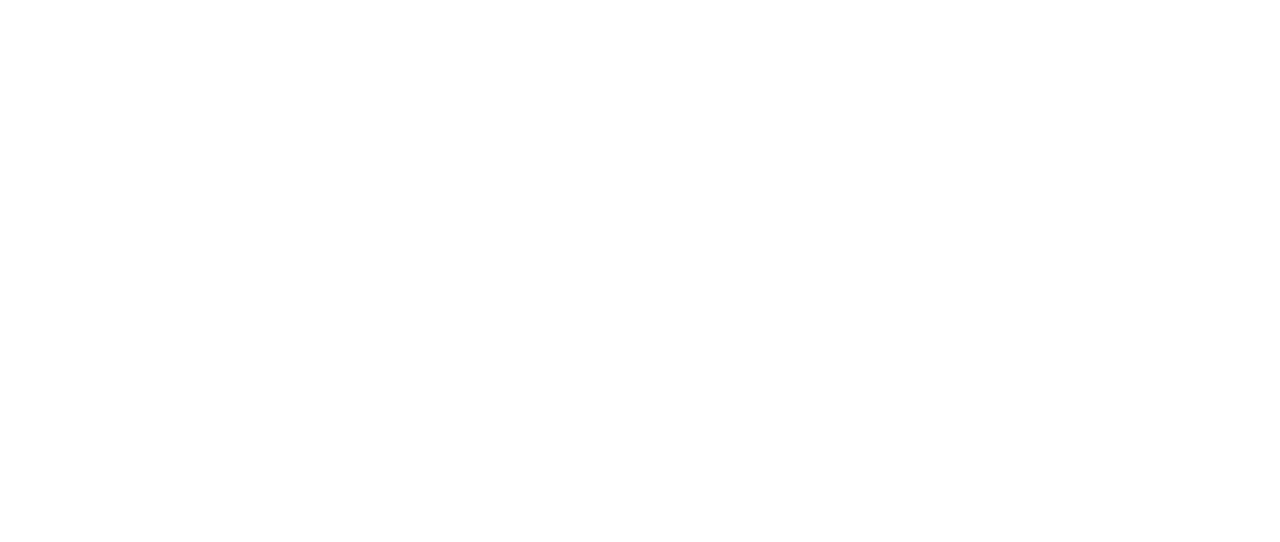
<file: two_players.html>
<!DOCTYPE html>
<html>
    <head>
        <meta charset="utf-8">
        <link rel="stylesheet" href="https://stackpath.bootstrapcdn.com/bootstrap/4.1.0/css/bootstrap.min.css" integrity="sha384-9gVQ4dYFwwWSjIDZnLEWnxCjeSWFphJiwGPXr1jddIhOegiu1FwO5qRGvFXOdJZ4" crossorigin="anonymous">
        <link rel="stylesheet" href="two_players.css">
        <link href="https://fonts.googleapis.com/css?family=Tajawal" rel="stylesheet">

        <title>My tic tac toe game</title>

    </head>
    <body onLoad="updateHeight">

        <div id ="game" class="offset-xs-1 offset-sm-1 offset-md-1 offset-lg-4 col-xs-10 col-sm-10 col-md-10 col-lg-4">

            <div id="board" class="align-middle align-center">

                <div id="r0" class="row"></div>
                <div id="r1" class="row"></div>
                <div id="r2" class="row"></div>

            </div>
        </div>



        <script src="https://code.jquery.com/jquery-3.3.1.slim.min.js" integrity="sha384-q8i/X+965DzO0rT7abK41JStQIAqVgRVzpbzo5smXKp4YfRvH+8abtTE1Pi6jizo" crossorigin="anonymous"></script>
        <script src="https://cdnjs.cloudflare.com/ajax/libs/popper.js/1.14.0/umd/popper.min.js" integrity="sha384-cs/chFZiN24E4KMATLdqdvsezGxaGsi4hLGOzlXwp5UZB1LY//20VyM2taTB4QvJ" crossorigin="anonymous"></script>
        <script src="https://stackpath.bootstrapcdn.com/bootstrap/4.1.0/js/bootstrap.min.js" integrity="sha384-uefMccjFJAIv6A+rW+L4AHf99KvxDjWSu1z9VI8SKNVmz4sk7buKt/6v9KI65qnm" crossorigin="anonymous"></script>
        <script src="two_players.js" type="text/javascript"></script>

    </body>
</html>
</file>
<file: one_player.css>
#game{
    background-color: rgb(224, 196, 109) !important;
    margin-top: 10vh;
    box-shadow: 5px 7px 5px rgb(154, 166, 158);
    border-radius: 15px;
    padding: 0px;
    color: white;
}


#r0, #r1, #r2{
    margin: 0px;
}
#board{
    background: rgba(40,40,40,1)
      -webkit-radial-gradient(center, rgba(40,80,60,1), rgba(0,20,20,.6)) !important;
    background: rgba(40,40,40,1)
      -moz-radial-gradient(center, rgba(40,80,60,1), rgba(0,20,20,.6)) !important;
    background: rgba(40,40,40,1)
      -ms-radial-gradient(center, rgba(40,80,60,1), rgba(0,20,20,.6)) !important;
    background: rgba(40,40,40,1)
      radial-gradient(center, rgba(40,80,60,1), rgba(0,20,20,.6)) !important;
    background-size: cover;
}

.endgame {
  display: none;
  width: 200px;
  top: 120px;
  background-color: rgba(205,133,63, 0.8);
  position: absolute;
  left: 50%;
  margin-left: -100px;
  padding-top: 50px;
  padding-bottom: 50px;
  text-align: center;
  border-radius: 5px;
  color: white;
  font-size: 2em;
}
</file>
<file: two_players.css>
#game{
    background-color: rgb(224, 196, 109) !important;
    margin-top: 10vh;
    box-shadow: 5px 7px 5px rgb(154, 166, 158);
    border-radius: 15px;
    padding: 0px;
    color: white;
}


#r0, #r1, #r2{
    margin: 0px;
}
#board{
    background: rgba(40,40,40,1)
      -webkit-radial-gradient(center, rgba(40,80,60,1), rgba(0,20,20,.6)) !important;
    background: rgba(40,40,40,1)
      -moz-radial-gradient(center, rgba(40,80,60,1), rgba(0,20,20,.6)) !important;
    background: rgba(40,40,40,1)
      -ms-radial-gradient(center, rgba(40,80,60,1), rgba(0,20,20,.6)) !important;
    background: rgba(40,40,40,1)
      radial-gradient(center, rgba(40,80,60,1), rgba(0,20,20,.6)) !important;
    background-size: cover;
}
</file>
